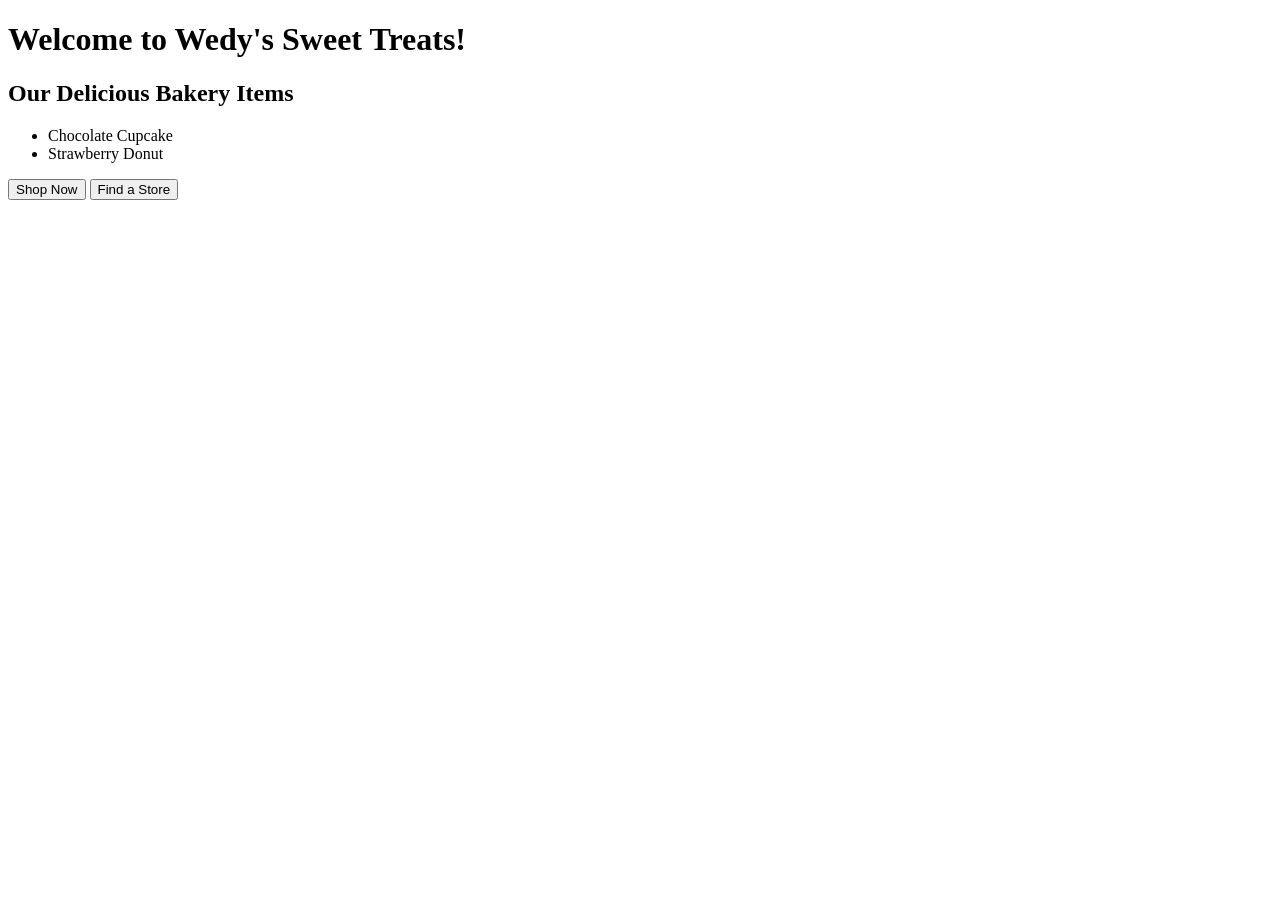
<file: Index.html>
<!DOCTYPE html>
<html>
<head>
  <title>Wedy's Sweet Treats</title>
</head>
<body>
  <h1>Welcome to Wedy's Sweet Treats!</h1>
  <h2>Our Delicious Bakery Items</h2>
  <ul>
    <li>Chocolate Cupcake</li>
    <li>Strawberry Donut</li>
  </ul>
  <button onclick="location.href='items.html'">Shop Now</button>
  <button onclick="location.href='store.html'">Find a Store</button>
</body>
</html>
</file>
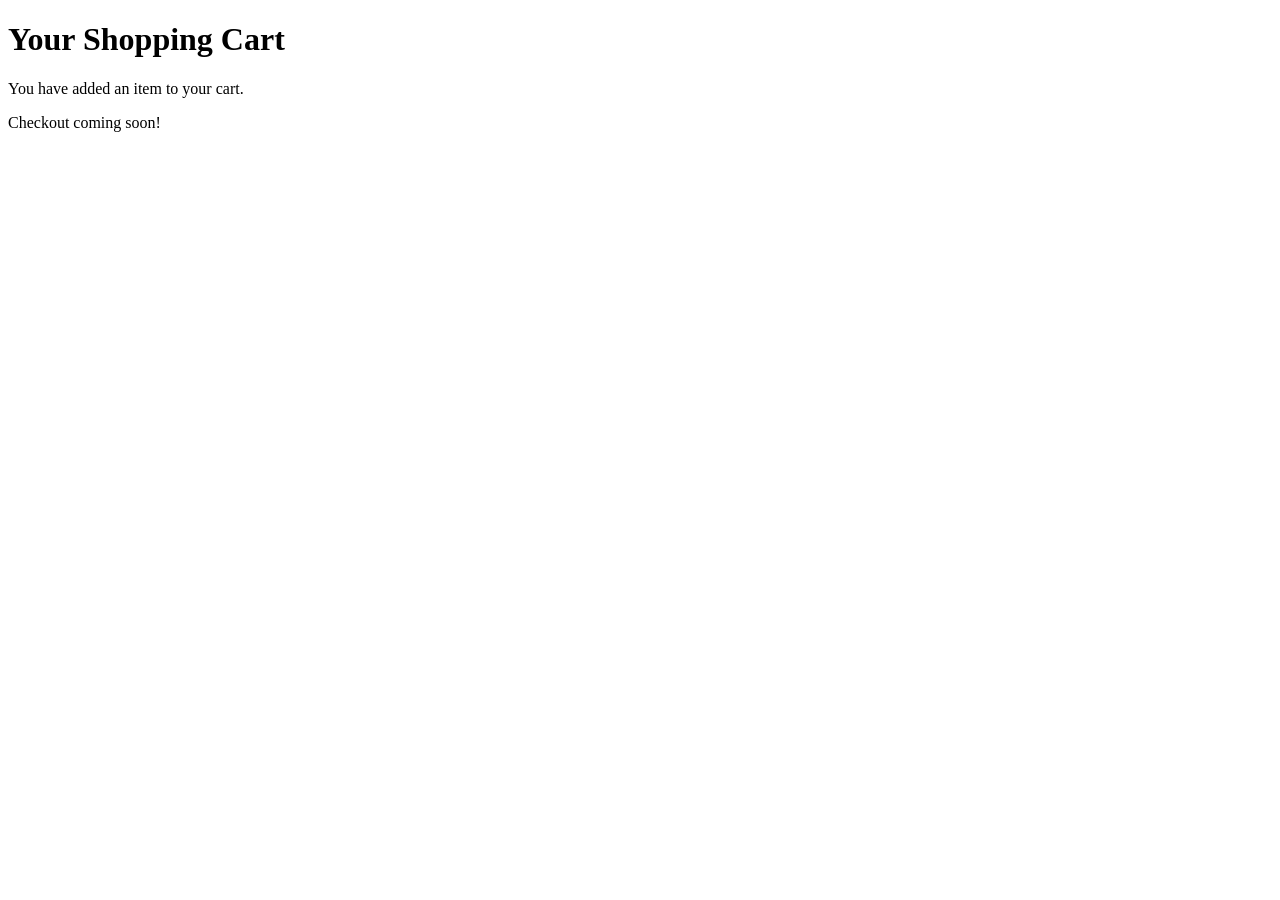
<file: Cart.html>
<!DOCTYPE html>
<html>
<head>
  <title>Your Cart - Wedy's Sweet Treats</title>
</head>
<body>
  <h1>Your Shopping Cart</h1>
  <p>You have added an item to your cart.</p>
  <p>Checkout coming soon!</p>
</body>
</html>
</file>
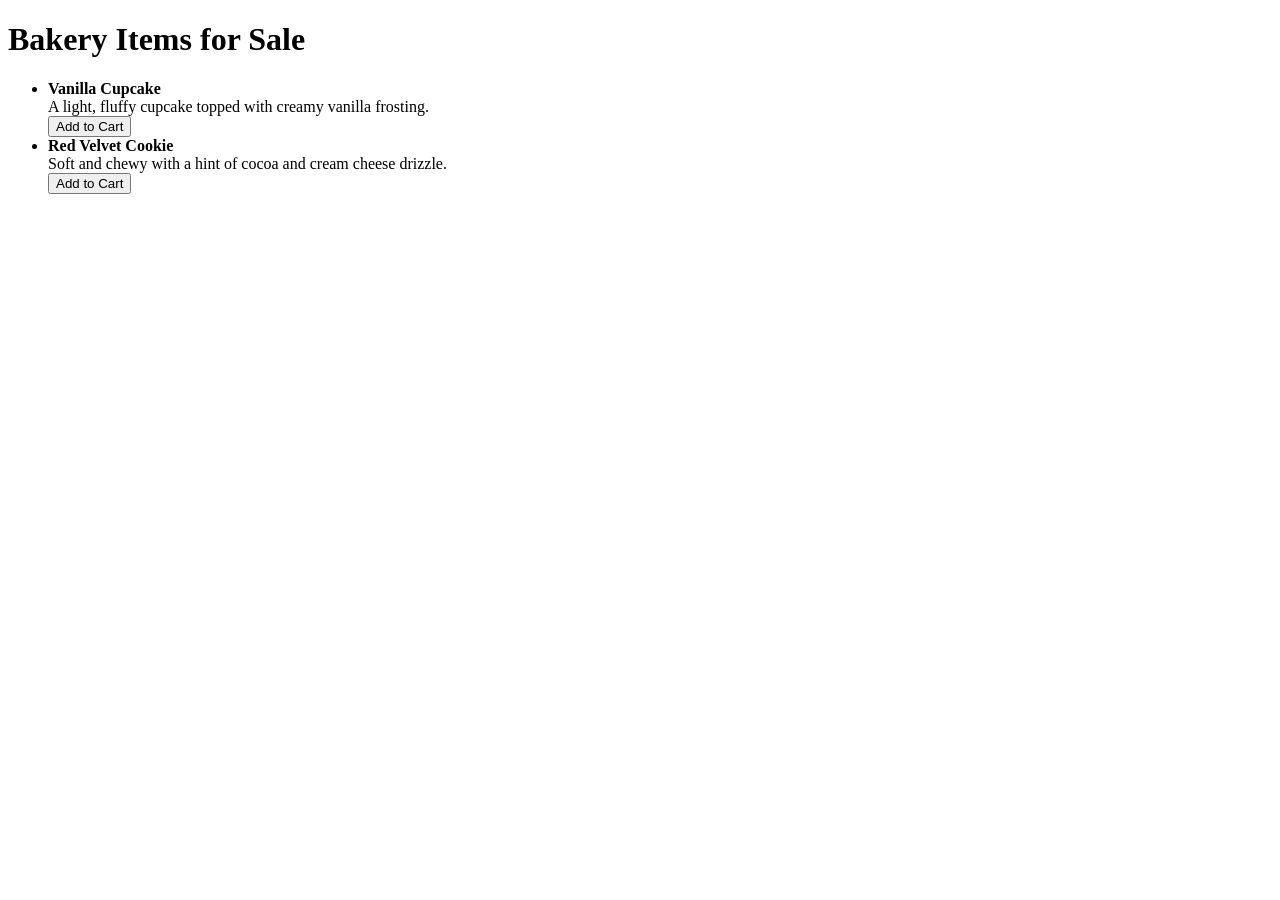
<file: items.html>
<!DOCTYPE html>
<html>
<head>
  <title>Shop - Wedy's Sweet Treats</title>
</head>
<body>
  <h1>Bakery Items for Sale</h1>
  <ul>
    <li>
      <strong>Vanilla Cupcake</strong><br>
      A light, fluffy cupcake topped with creamy vanilla frosting.<br>
      <button onclick="location.href='cart.html'">Add to Cart</button>
    </li>
    <li>
      <strong>Red Velvet Cookie</strong><br>
      Soft and chewy with a hint of cocoa and cream cheese drizzle.<br>
      <button onclick="location.href='cart.html'">Add to Cart</button>
    </li>
  </ul>
</body>
</html>
</file>
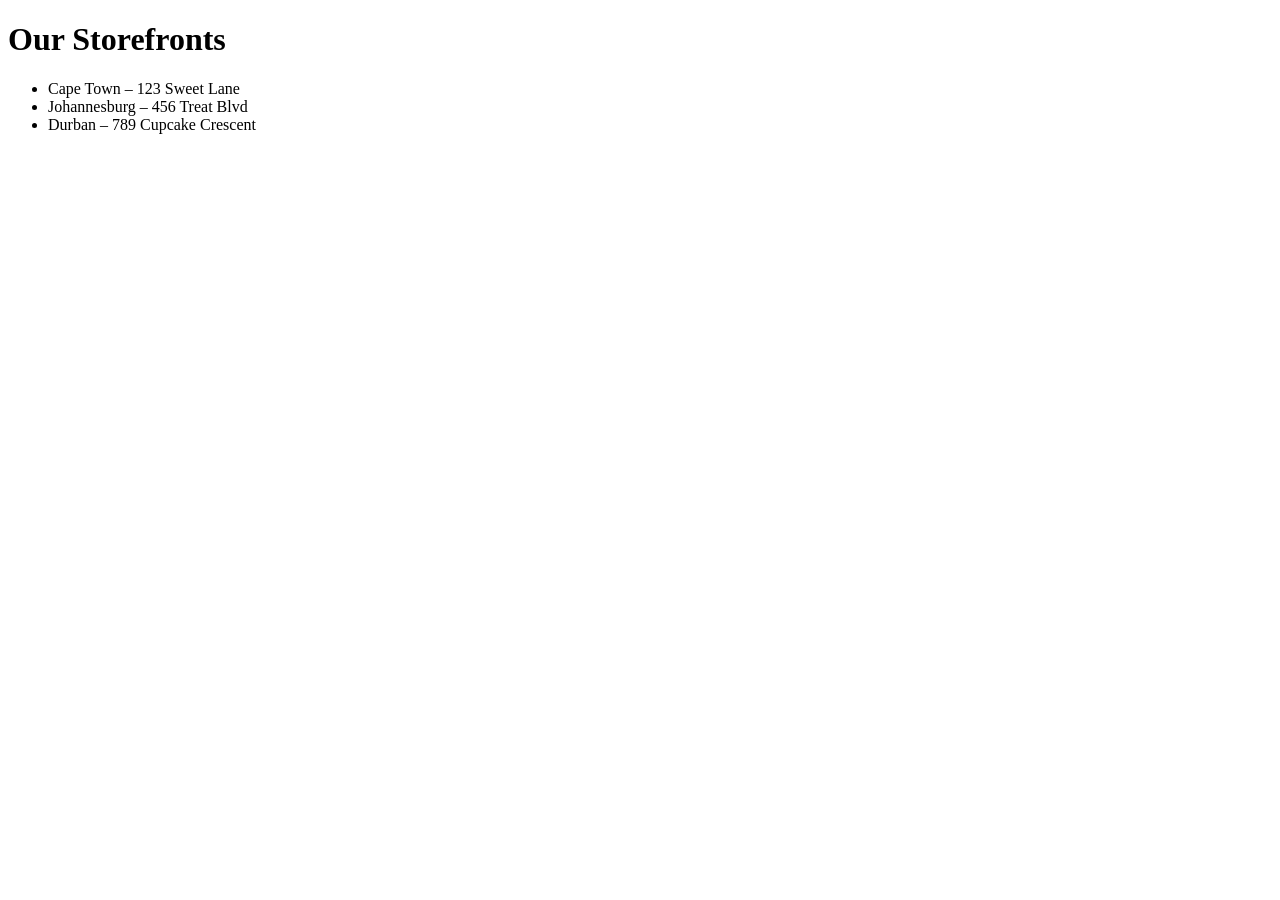
<file: store.html>
<!DOCTYPE html>
<html>
<head>
  <title>Find a Store - Wedy's Sweet Treats</title>
</head>
<body>
  <h1>Our Storefronts</h1>
  <ul>
    <li>Cape Town – 123 Sweet Lane</li>
    <li>Johannesburg – 456 Treat Blvd</li>
    <li>Durban – 789 Cupcake Crescent</li>
  </ul>
</body>
</html>
</file>
